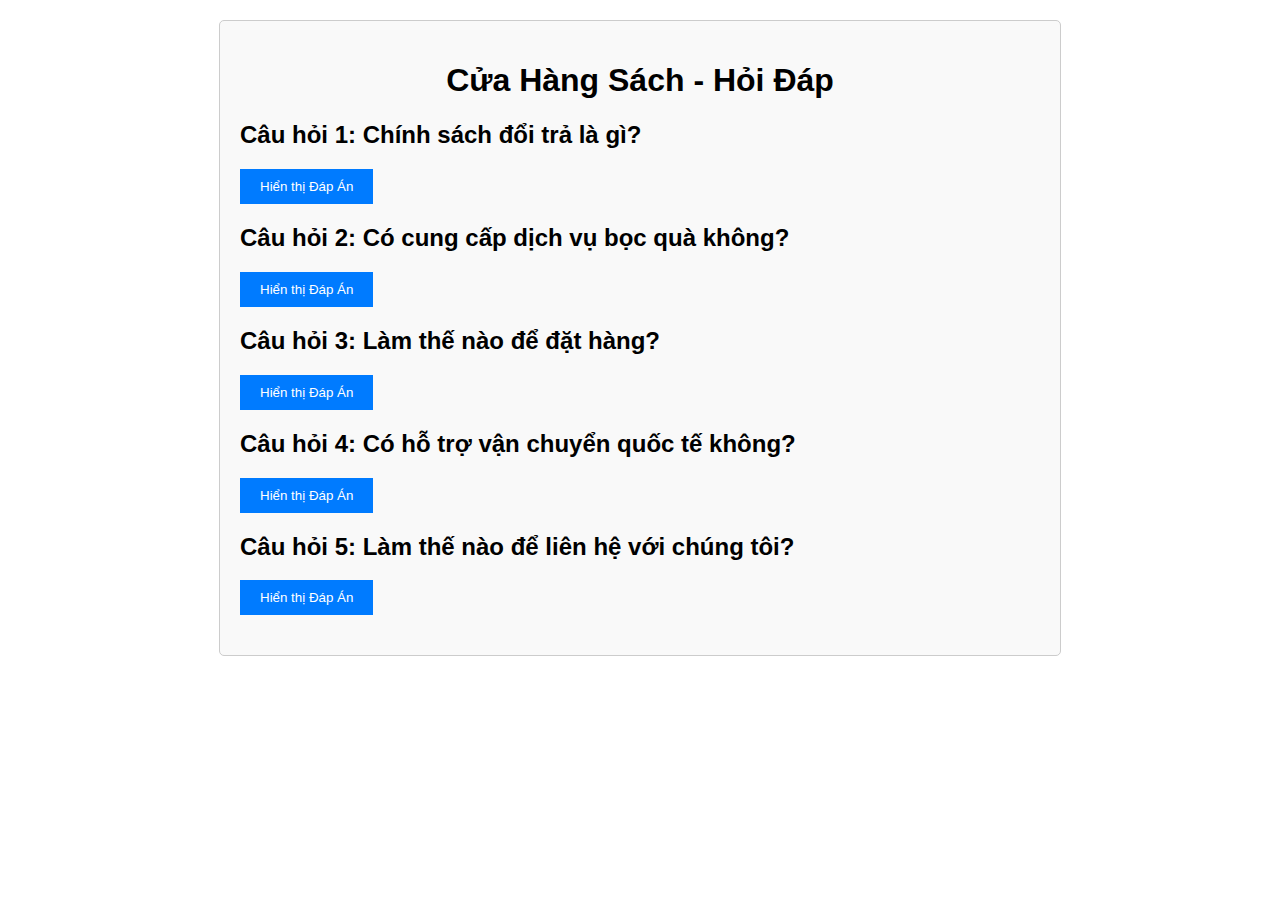
<file: html/hoi-dap.html>
<!DOCTYPE html>
<html lang="vi">
  <head>
    <meta charset="UTF-8" />
    <meta name="viewport" content="width=device-width, initial-scale=1.0" />
    <title>Cửa Hàng Sách - Hỏi Đáp</title>
    <style>
      body {
        font-family: Arial, sans-serif;
        margin: 0;
        padding: 0;
      }

      .container {
        max-width: 800px;
        margin: 20px auto;
        padding: 20px;
        border: 1px solid #ccc;
        border-radius: 5px;
        background-color: #f9f9f9;
      }

      .question {
        margin-bottom: 20px;
      }

      h1 {
        text-align: center;
      }

      h2 {
        cursor: pointer;
      }

      .answer {
        display: none;
      }

      .toggle-btn {
        background-color: #007bff;
        color: white;
        border: none;
        padding: 10px 20px;
        cursor: pointer;
      }

      .toggle-btn:hover {
        background-color: #0056b3;
      }
    </style>
  </head>
  <body>
    <div class="container">
      <h1>Cửa Hàng Sách - Hỏi Đáp</h1>
      <div class="question">
        <h2>Câu hỏi 1: Chính sách đổi trả là gì?</h2>
        <p class="answer">
          Chính sách đổi trả của cửa hàng sách là như sau: Bạn có thể đổi trả
          sách trong vòng 30 ngày kể từ ngày mua, miễn là sách vẫn còn trong
          tình trạng mới, chưa sử dụng và có hóa đơn mua hàng đi kèm. Đối với
          sách đã sử dụng hoặc không có hóa đơn mua hàng, chúng tôi sẽ xem xét
          trường hợp cụ thể để xử lý.
        </p>
        <button class="toggle-btn">Hiển thị Đáp Án</button>
      </div>
      <div class="question">
        <h2>Câu hỏi 2: Có cung cấp dịch vụ bọc quà không?</h2>
        <p class="answer">
          Rất tiếc, hiện tại cửa hàng của chúng tôi không cung cấp dịch vụ bọc
          quà cho sách. Tuy nhiên, chúng tôi luôn cố gắng cung cấp những dịch vụ
          thuận tiện nhất cho khách hàng, vì vậy nếu bạn có bất kỳ yêu cầu nào
          khác, xin đừng ngần ngại liên hệ với chúng tôi để được hỗ trợ.
        </p>
        <button class="toggle-btn">Hiển thị Đáp Án</button>
      </div>
      <div class="question">
        <h2>Câu hỏi 3: Làm thế nào để đặt hàng?</h2>
        <p class="answer">
          Để đặt hàng, bạn có thể trực tiếp ghé qua cửa hàng của chúng tôi hoặc
          truy cập vào trang web của chúng tôi và chọn sản phẩm mong muốn để đặt
          mua. Sau đó, bạn cần điền vào biểu mẫu đặt hàng và tiến hành thanh
          toán. Chúng tôi sẽ xác nhận đơn hàng của bạn và gửi hàng đến địa chỉ
          bạn đã cung cấp.
        </p>
        <button class="toggle-btn">Hiển thị Đáp Án</button>
      </div>
      <div class="question">
        <h2>Câu hỏi 4: Có hỗ trợ vận chuyển quốc tế không?</h2>
        <p class="answer">
          Chúng tôi cung cấp dịch vụ vận chuyển quốc tế cho khách hàng ở nước
          ngoài. Bạn có thể chọn phương thức vận chuyển phù hợp và chúng tôi sẽ
          gửi hàng đến địa chỉ của bạn. Phí vận chuyển sẽ được tính dựa trên
          khoảng cách và phương thức vận chuyển bạn chọn.
        </p>
        <button class="toggle-btn">Hiển thị Đáp Án</button>
      </div>
      <div class="question">
        <h2>Câu hỏi 5: Làm thế nào để liên hệ với chúng tôi?</h2>
        <p class="answer">
          Bạn có thể liên hệ với chúng tôi qua số điện thoại hoặc email được
          cung cấp trên trang web của chúng tôi. Ngoài ra, bạn cũng có thể ghé
          qua cửa hàng của chúng tôi trong giờ làm việc để được tư vấn trực
          tiếp.
        </p>
        <button class="toggle-btn">Hiển thị Đáp Án</button>
      </div>
      <!-- Các câu hỏi và đáp án khác có thể được thêm tương tự -->
    </div>

    <script>
      document.addEventListener("DOMContentLoaded", function () {
        const toggleBtns = document.querySelectorAll(".toggle-btn");

        toggleBtns.forEach((btn) => {
          btn.addEventListener("click", function () {
            const answer = this.previousElementSibling;
            if (answer.style.display === "block") {
              answer.style.display = "none";
              this.textContent = "Hiển thị Đáp Án";
            } else {
              answer.style.display = "block";
              this.textContent = "Ẩn Đáp Án";
            }
          });
        });
      });
    </script>
  </body>
</html>
</file>
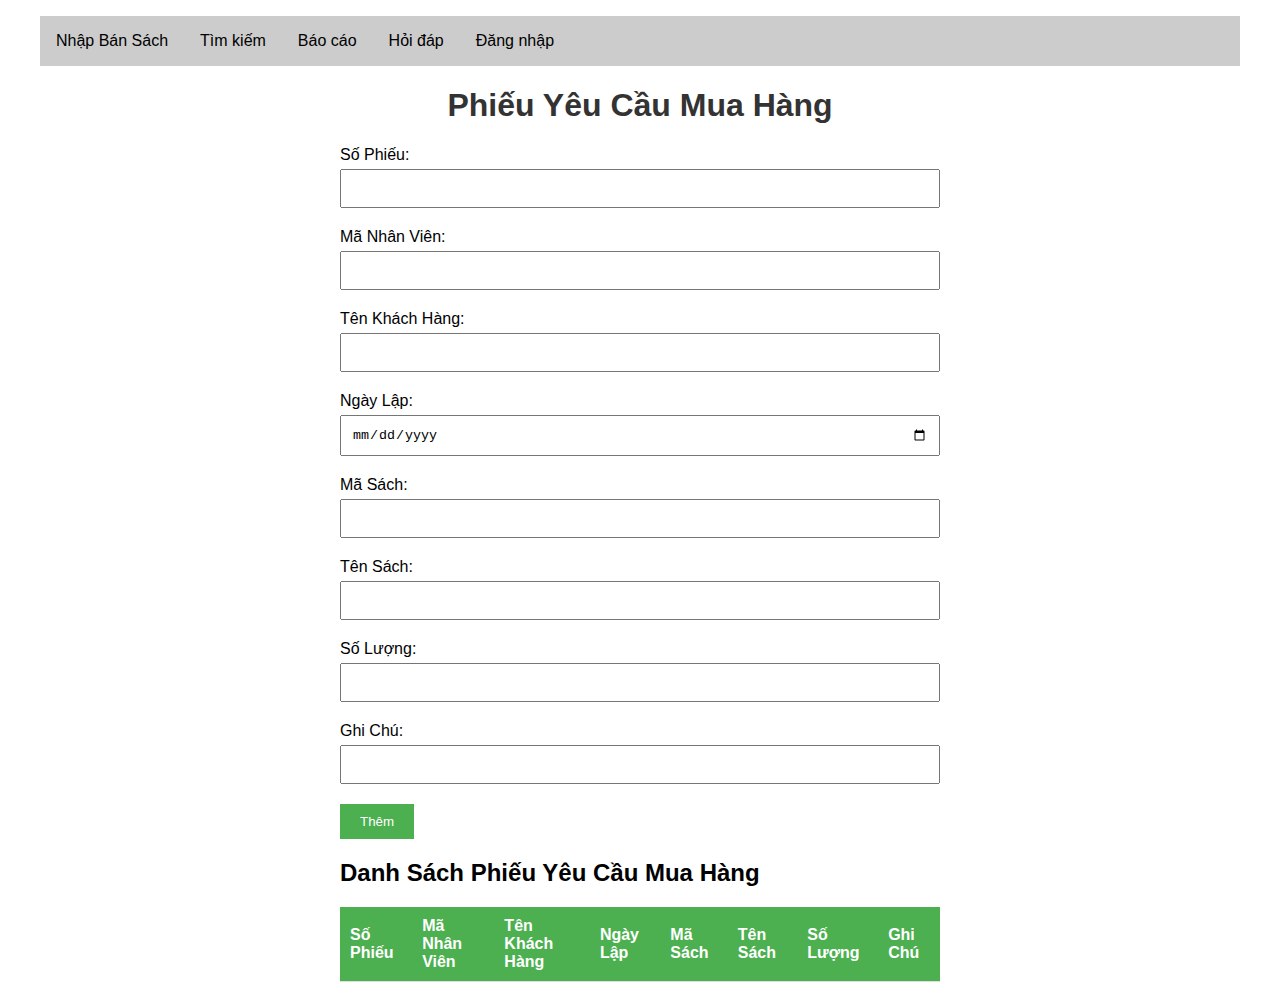
<file: html/phieu-nhap-sach.html>
<!DOCTYPE html>
<html lang="en">
<head>
<meta charset="UTF-8">
<meta name="viewport" content="width=device-width, initial-scale=1.0">
<title>Phiếu Mua Hàng</title>
<style>
    body {
        font-family: Arial, sans-serif;
        margin: 0;
        padding: 20px;
    }

    h1 {
        text-align: center;
    }

    .container {
        max-width: 600px;
        margin: auto;
    }

    .form-group {
        margin-bottom: 20px;
    }

    label {
        display: block;
        margin-bottom: 5px;
    }

    input[type="text"], input[type="date"], input[type="number"] {
        width: 100%;
        padding: 10px;
        box-sizing: border-box;
    }

    button {
        padding: 10px 20px;
        background-color: #4CAF50;
        color: white;
        border: none;
        cursor: pointer;
    }

    button:hover {
        background-color: #45a049;
    }

    table {
        width: 100%;
        border-collapse: collapse;
    }

    th, td {
        padding: 10px;
        border-bottom: 1px solid #ddd;
        text-align: left;
    }

    th {
        background-color: #4CAF50;
        color: white;
    }
    body {
    font-family: Arial, sans-serif;
    margin: 0;
    padding: 0;
}

header {
    background-color: #f2f2f2;
    padding: 1em 0;
}

nav {
    max-width: 1200px;
    margin: 0 auto;
    padding: 0 1em;
}

.menu {
    list-style: none;
    padding: 0;
    display: flex;
    justify-content: flex-start;
    background-color: #cccccc;
}

.menu > li {
    position: relative;
}

.menu > li > a {
    color: black;
    text-decoration: none;
    padding: 1em;
    display: block;
}

.menu > li:hover > a {
    background-color: #575757;
    color: white;
}

.dropdown-content {
    display: none;
    position: absolute;
    background-color: white;
    box-shadow: 0 8px 16px rgba(0,0,0,0.2);
    z-index: 1;
    list-style: none;
    padding: 0;
    margin: 0;
    min-width: 160px;
}

.dropdown-content li a {
    color: black;
    padding: 12px 16px;
    text-decoration: none;
    display: block;
}

.dropdown-content li a:hover {
    background-color: #ddd;
}

.dropdown:hover .dropdown-content {
    display: block;
}

main {
    max-width: 1200px;
    margin: 2em auto;
    padding: 0 1em;
}

section {
    margin-bottom: 2em;
}

h1 {
    color: #333;
}

</style>
</head>
<body>
    <nav>
        <ul class="menu">
          <li class="dropdown">
            <a href="/index.html">Nhập Bán Sách</a>
            <ul class="dropdown-content">
              <li><a href="nhap-the-loai.html">Nhập thể loại</a></li>
              <li><a href="/html/phieu-nhap-sach.html">Phiếu nhập sách</a></li>
              <li><a href="/html/nhap-tac-gia.html">Nhập tác giả</a></li>
              <li><a href="/html/sach-trong-kho.html">Sách trong kho</a></li>
              <li><a href="/html/hoa-don.html">Hóa đơn bán sách</a></li>
            </ul>
          </li>
          <li><a href="#">Tìm kiếm</a></li>
          <li><a href="/html/bao-cao.html">Báo cáo</a></li>
          <li><a href="#">Hỏi đáp</a></li>
          <li><a href="dang-nhap.html">Đăng nhập</a></li>
        </ul>
      </nav>
<h1>Phiếu Yêu Cầu Mua Hàng</h1>
<div class="container">
    <div class="form-group">
        <label for="so-phieu">Số Phiếu:</label>
        <input type="text" id="so-phieu">
    </div>
    <div class="form-group">
        <label for="ma-nhan-vien">Mã Nhân Viên:</label>
        <input type="text" id="ma-nhan-vien">
    </div>
    <div class="form-group">
        <label for="ten-khach-hang">Tên Khách Hàng:</label>
        <input type="text" id="ten-khach-hang">
    </div>
    <div class="form-group">
        <label for="ngay-lap">Ngày Lập:</label>
        <input type="date" id="ngay-lap">
    </div>
    <div class="form-group">
        <label for="ma-sach">Mã Sách:</label>
        <input type="text" id="ma-sach">
    </div>
    <div class="form-group">
        <label for="ten-sach">Tên Sách:</label>
        <input type="text" id="ten-sach">
    </div>
    <div class="form-group">
        <label for="so-luong">Số Lượng:</label>
        <input type="number" id="so-luong">
    </div>
    <div class="form-group">
        <label for="ghi-chu">Ghi Chú:</label>
        <input type="text" id="ghi-chu">
    </div>
    <button onclick="addRow()">Thêm</button>
</div>

<div class="container">
    <h2>Danh Sách Phiếu Yêu Cầu Mua Hàng</h2>
    <table id="table">
        <thead>
            <tr>
                <th>Số Phiếu</th>
                <th>Mã Nhân Viên</th>
                <th>Tên Khách Hàng</th>
                <th>Ngày Lập</th>
                <th>Mã Sách</th>
                <th>Tên Sách</th>
                <th>Số Lượng</th>
                <th>Ghi Chú</th>
            </tr>
        </thead>
        <tbody id="tbody"></tbody>
    </table>
</div>

<script>
    function addRow() {
        var soPhieu = document.getElementById("so-phieu").value;
        var maNhanVien = document.getElementById("ma-nhan-vien").value;
        var tenKhachHang = document.getElementById("ten-khach-hang").value;
        var ngayLap = document.getElementById("ngay-lap").value;
        var maSach = document.getElementById("ma-sach").value;
        var tenSach = document.getElementById("ten-sach").value;
        var soLuong = document.getElementById("so-luong").value;
        var ghiChu = document.getElementById("ghi-chu").value;

        var table = document.getElementById("tbody");
        var row = table.insertRow();
        row.insertCell(0).innerHTML = soPhieu;
        row.insertCell(1).innerHTML = maNhanVien;
        row.insertCell(2).innerHTML = tenKhachHang;
        row.insertCell(3).innerHTML = ngayLap;
        row.insertCell(4).innerHTML = maSach;
        row.insertCell(5).innerHTML = tenSach;
        row.insertCell(6).innerHTML = soLuong;
        row.insertCell(7).innerHTML = ghiChu;
    }
</script>
</body>
</html>
</file>
